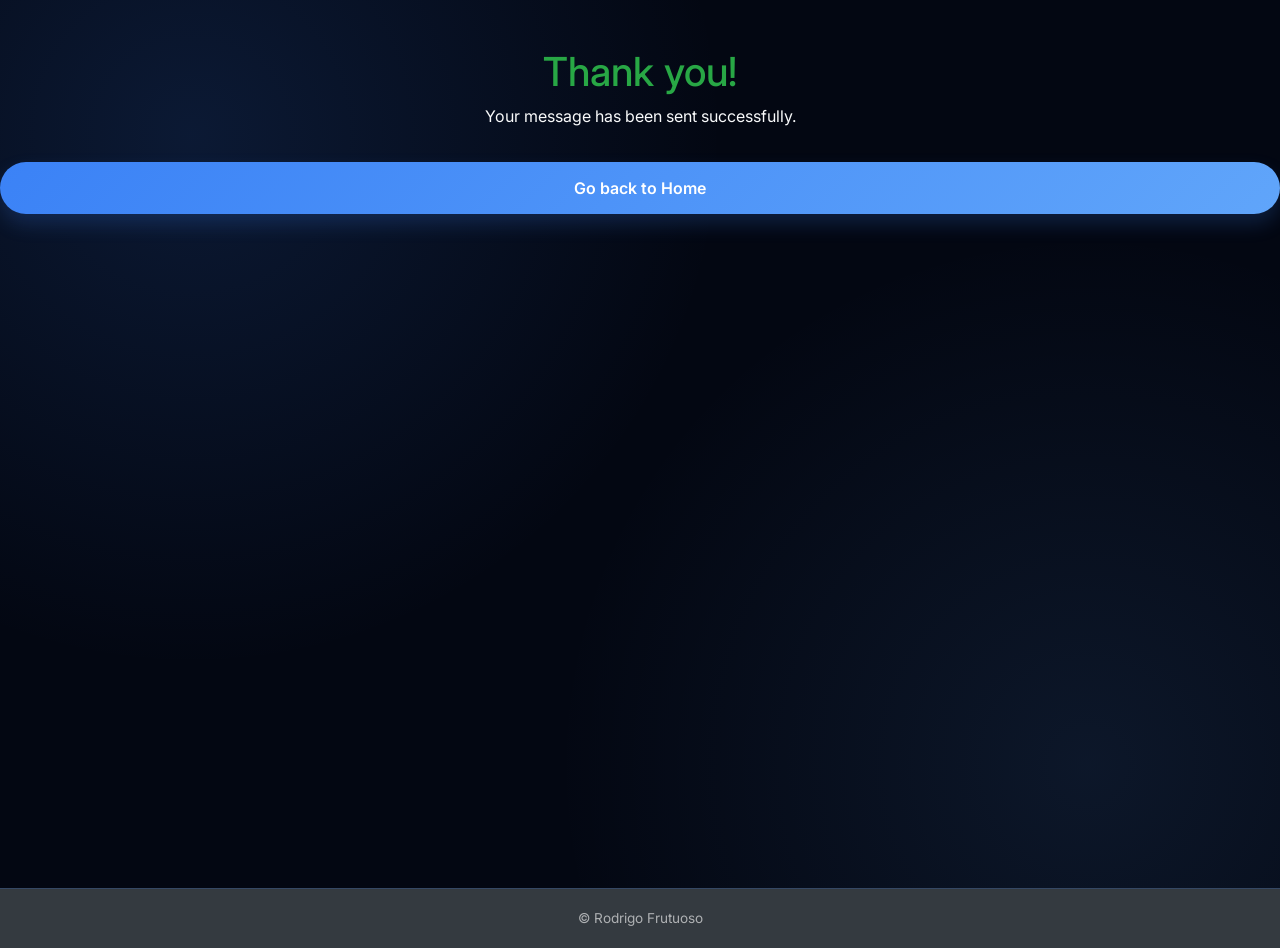
<file: pages/thank-you.html>
<!DOCTYPE html>
<html lang="en">
<head>
  <meta charset="UTF-8">
  <title>Thank You</title>
  <link rel="stylesheet" href="https://cdn.jsdelivr.net/npm/bootstrap@4.5.3/dist/css/bootstrap.min.css">
  <link rel="stylesheet" href="../styles/styles.css">
</head>
<body class="text-center mt-5">
  <h1 class="text-success">Thank you!</h1>
  <p>Your message has been sent successfully.</p>
  <a href="index.html" class="btn btn-primary mt-3">Go back to Home</a>

  <footer class="bg-dark text-white text-center py-3">
    <p>&copy; <span id="currentYear"></span> Rodrigo Frutuoso</p>
    </footer>
</body>
</html>
</file>
<file: styles/styles.css>
@import url('https://fonts.googleapis.com/css2?family=Inter:wght@400;500;600&family=Space+Grotesk:wght@700;800&display=swap');

:root {
    --bg-dark: #030712;
    /* Deep Navy */
    --bg-card: rgba(17, 24, 39, 0.7);
    --accent-primary: #3b82f6;
    /* Electric Blue */
    --accent-secondary: #60a5fa;
    --text-main: #f9fafb;
    --text-dim: #9ca3af;
    --glass-border: rgba(59, 130, 246, 0.2);
    --gradient-main: linear-gradient(135deg, var(--accent-primary), var(--accent-secondary));
    --transition-smooth: all 0.4s cubic-bezier(0.4, 0, 0.2, 1);
}

* {
    margin: 0;
    padding: 0;
    box-sizing: border-box;
    scroll-behavior: smooth;
}

body {
    font-family: 'Inter', sans-serif;
    background-color: var(--bg-dark);
    background-image: 
        radial-gradient(circle at 15% 15%, rgba(59, 130, 246, 0.15), transparent 40%),
        radial-gradient(circle at 85% 85%, rgba(96, 165, 250, 0.1), transparent 40%);
    background-attachment: fixed;
    color: var(--text-main);
    line-height: 1.6;
    overflow-x: hidden;
    display: flex;
    flex-direction: column;
    min-height: 100vh;
}

/* --- Layout --- */
.container {
    max-width: 1400px;
    margin: 0 auto;
    padding: 0 2rem;
}

section {
    padding: 2rem 0 !important;
    /* Minimal vertical space for sections */
}

main {
    flex: 1;
    padding-top: 80px; /* Header height */
    display: flex;
    flex-direction: column;
    justify-content: center;
    box-sizing: border-box;
}

footer {
    width: 100%;
    height: 60px !important;
    background: rgba(3, 7, 18, 0.4);
    backdrop-filter: blur(10px);
    border-top: 1px solid rgba(59, 130, 246, 0.1);
    display: flex;
    align-items: center;
    justify-content: center;
    margin-top: auto;
    overflow: hidden;
}

footer p {
    font-size: 0.85rem !important;
    opacity: 0.6;
    margin: 0 !important;
    padding: 0 !important;
    line-height: 1;
}

.contact-social-img {
    width: 45px;
    height: 45px;
    transition: var(--transition-smooth);
}

.github-icon {
    filter: brightness(0) invert(1) !important;
    /* Force it to be pure white */
}

/* --- Toast Notification --- */
.toast {
    position: fixed;
    bottom: 30px;
    right: 30px;
    background: rgba(30, 41, 59, 0.9);
    backdrop-filter: blur(12px);
    border: 1px solid var(--accent-primary);
    color: white;
    padding: 1rem 2rem;
    border-radius: 12px;
    z-index: 10000;
    box-shadow: 0 10px 30px rgba(0, 0, 0, 0.4);
    transform: translateY(100px);
    opacity: 0;
    transition: all 0.5s cubic-bezier(0.4, 0, 0.2, 1);
    display: flex;
    align-items: center;
    gap: 0.8rem;
    font-weight: 500;
}

.toast.show {
    transform: translateY(0);
    opacity: 1;
}

.toast-icon {
    color: var(--accent-primary);
    display: flex;
    align-items: center;
}

.skill-category {
    background: var(--bg-card);
    border: 1px solid var(--glass-border);
    border-radius: 16px;
    padding: 1.5rem 2rem;
    transition: var(--transition-smooth);
    backdrop-filter: blur(10px);
    display: flex;
    align-items: center;
    gap: 1.2rem;
}

.skill-category:hover {
    border-color: var(--accent-primary);
    transform: translateX(10px);
    box-shadow: 0 10px 30px rgba(0, 0, 0, 0.3);
}

.category-header {
    display: flex;
    align-items: center;
    gap: 1rem;
    min-width: 150px;
}

.category-icon {
    width: 48px;
    height: 48px;
    min-width: 48px;
    background: rgba(59, 130, 246, 0.1);
    border: 1px solid var(--glass-border);
    border-radius: 12px;
    display: flex;
    align-items: center;
    justify-content: center;
    color: var(--accent-primary);
}

.category-icon i {
    width: 24px;
    height: 24px;
}

.skill-category h3 {
    font-family: 'Space Grotesk', sans-serif;
    color: var(--text-main);
    font-size: 1.4rem;
    margin: 0;
    white-space: nowrap;
}

.skill-list {
    display: flex;
    flex-wrap: wrap;
    gap: 0.6rem;
    flex: 1;
}

.skill-item {
    background: rgba(59, 130, 246, 0.05);
    border: 1px solid var(--glass-border);
    padding: 0.5rem 1rem;
    border-radius: 8px;
    font-size: 0.9rem;
    color: var(--text-main);
    transition: var(--transition-smooth);
}

.skill-item:hover {
    background: rgba(59, 130, 246, 0.15);
    border-color: var(--accent-primary);
    transform: translateY(-3px);
}

/* --- Languages --- */
.languages-container {
    display: grid;
    grid-template-columns: repeat(auto-fit, minmax(200px, 1fr));
    gap: 2.5rem;
    flex: 1;
}

.language-card {
    display: flex;
    flex-direction: column;
    gap: 0.8rem;
}

.lang-info {
    display: flex;
    justify-content: space-between;
    align-items: center;
}

.lang-name {
    font-weight: 600;
    font-size: 0.95rem;
}

.lang-level {
    font-size: 0.8rem;
    color: var(--text-dim);
}

.lang-progress {
    width: 100%;
    height: 6px;
    background: rgba(255, 255, 255, 0.05);
    border-radius: 10px;
    overflow: hidden;
}

.progress-bar {
    height: 100%;
    background: var(--gradient-main);
    border-radius: 10px;
    transition: width 1s ease-in-out;
}

header {
    position: fixed;
    top: 0;
    width: 100%;
    z-index: 1000;
    background: rgba(3, 7, 18, 0.85);
    backdrop-filter: blur(12px);
    border-bottom: 1px solid var(--glass-border);
    padding: 1rem 0;
}

nav {
    display: flex;
    justify-content: space-between;
    align-items: center;
}

.logo {
    font-family: 'Space Grotesk', sans-serif;
    font-size: 1.6rem;
    font-weight: 800;
    background: var(--gradient-main);
    -webkit-background-clip: text;
    -webkit-text-fill-color: transparent;
}

.nav-links {
    display: flex;
    gap: 2.5rem;
    list-style: none;
}

.nav-links a {
    text-decoration: none;
    color: var(--text-main);
    font-weight: 500;
    font-size: 0.95rem;
    transition: var(--transition-smooth);
    opacity: 0.7;
}

.nav-links a:hover,
.nav-links a.active {
    opacity: 1;
    color: var(--accent-primary);
}

/* --- Hero Section --- */
.hero {
    height: 100vh;
    display: flex;
    align-items: center;
    justify-content: center;
    text-align: center;
}

.badge {
    padding: 0.5rem 1.2rem;
    background: rgba(59, 130, 246, 0.1);
    border: 1px solid var(--accent-primary);
    border-radius: 50px;
    color: var(--accent-primary);
    font-size: 0.75rem;
    font-weight: 700;
    text-transform: uppercase;
    letter-spacing: 2px;
    margin-bottom: 1.5rem;
    display: inline-block;
}

.hero-content {
    display: flex;
    flex-direction: column;
    align-items: center;
}

.profile-img-container {
    position: relative;
    margin-bottom: 2rem;
}

.profile-img {
    width: 170px;
    height: 170px;
    border-radius: 50%;
    /* Back to circle, it's classic premium */
    object-fit: cover;
    border: 3px solid var(--bg-card);
    box-shadow: 0 0 30px rgba(59, 130, 246, 0.2);
}

.hero-content h1 {
    font-family: 'Space Grotesk', sans-serif;
    font-size: clamp(2.5rem, 8vw, 4.5rem);
    font-weight: 800;
    margin-bottom: 1rem;
    letter-spacing: -2px;
    line-height: 1.1;
}

.hero-content p {
    font-size: 1.15rem;
    color: var(--text-dim);
    max-width: 650px;
    margin: 0 auto 2.5rem;
    line-height: 1.7;
}

.card-description {
    color: var(--text-dim);
    font-size: 0.9rem;
    margin-bottom: 0.8rem;
    display: -webkit-box;
    -webkit-line-clamp: 2;
    -webkit-box-orient: vertical;
    overflow: hidden;
    line-height: 1.5;
}

/* --- Buttons --- */
.btn-primary {
    display: inline-flex;
    align-items: center;
    justify-content: center;
    padding: 0.9rem 2.2rem;
    background: var(--gradient-main);
    color: white;
    text-decoration: none;
    border-radius: 50px;
    font-weight: 600;
    transition: var(--transition-smooth);
    box-shadow: 0 10px 20px rgba(59, 130, 246, 0.2);
    border: none;
    cursor: pointer;
}

.btn-primary:hover {
    transform: translateY(-3px);
    box-shadow: 0 15px 30px rgba(59, 130, 246, 0.4);
}

.btn-github {
    display: inline-flex;
    align-items: center;
    justify-content: center;
    gap: 0.8rem;
    padding: 0.7rem 2rem;
    background: rgba(59, 130, 246, 0.05);
    border: 1px solid var(--accent-primary);
    border-radius: 50px;
    color: var(--text-main);
    text-decoration: none;
    font-weight: 500;
    font-size: 0.85rem;
    transition: var(--transition-smooth);
    backdrop-filter: blur(10px);
}

.btn-github:hover {
    background: rgba(59, 130, 246, 0.15);
    border-color: var(--accent-secondary);
    transform: translateY(-2px);
    box-shadow: 0 0 25px rgba(59, 130, 246, 0.3);
}

.btn-github i {
    width: 18px;
    height: 18px;
}

/* --- Projects --- */
.section-title {
    font-family: 'Space Grotesk', sans-serif;
    font-size: clamp(2rem, 5vw, 3.5rem);
    margin-bottom: 2rem;
    text-align: center;
    letter-spacing: -1px;
}

.projects-grid {
    display: grid;
    grid-template-columns: repeat(auto-fit, minmax(320px, 1fr));
    gap: 2rem;
}

.projects-header-wrapper {
    position: relative;
    margin-bottom: 2.5rem;
    display: flex;
    justify-content: center;
    align-items: center;
}

.projects-header-wrapper .btn-github {
    position: absolute;
    right: 0;
}

.skills-grid {
    display: flex;
    flex-direction: column;
    gap: 1.5rem;
    max-width: 1200px;
    margin: 0 auto;
}

.project-card {
    background: var(--bg-card);
    border: 1px solid var(--glass-border);
    border-radius: 16px;
    /* Less rounded than Tiago's */
    padding: 1.8rem 2.5rem;
    transition: var(--transition-smooth);
    backdrop-filter: blur(10px);
    display: flex;
    flex-direction: column;
    height: 100%;
    position: relative;
    overflow: hidden;
}

.project-header {
    display: flex;
    align-items: center;
    gap: 0.8rem;
    margin-bottom: 1.2rem;
}

.project-header h3 {
    margin-bottom: 0 !important;
}

.project-header .path-icon {
    width: 48px;
    height: 48px;
    margin-bottom: 0;
}

.project-card::before {
    content: '';
    position: absolute;
    top: 0;
    left: 0;
    width: 100%;
    height: 4px;
    background: var(--gradient-main);
    opacity: 0;
    transition: var(--transition-smooth);
}

.project-card:hover {
    transform: translateY(-10px) scale(1.02);
    border-color: rgba(0, 255, 156, 0.3);
    box-shadow: 0 20px 40px rgba(0, 0, 0, 0.6);
}

.project-card:hover::before {
    opacity: 1;
}

.project-tags {
    display: flex;
    flex-wrap: wrap;
    gap: 0.5rem;
    margin-top: 1.5rem;
}

.tag {
    font-size: 0.7rem;
    padding: 0.25rem 0.75rem;
    background: rgba(0, 255, 156, 0.05);
    border: 1px solid rgba(0, 255, 156, 0.1);
    border-radius: 4px;
    color: var(--accent-primary);
}

.project-link {
    display: inline-flex;
    align-items: center;
    gap: 0.6rem;
    color: var(--accent-primary);
    text-decoration: none;
    font-weight: 700;
    margin-top: 1.5rem;
    padding-top: 1.2rem;
    font-size: 0.85rem;
    text-transform: uppercase;
    letter-spacing: 1px;
    transition: var(--transition-smooth);
}

.project-link:hover {
    text-shadow: 0 0 10px rgba(0, 255, 156, 0.8);
}

/* --- Journey (Horizontal Timeline) --- */
.timeline-container {
    position: relative;
    margin-top: 2rem;
}

.timeline-horizontal {
    display: flex;
    overflow-x: auto;
    gap: 2rem;
    padding: 1.5rem 0.5rem;
    scroll-snap-type: x mandatory;
    scrollbar-width: none;
    -ms-overflow-style: none;
}

.timeline-horizontal::-webkit-scrollbar {
    display: none;
}

.timeline-item {
    flex: 0 0 calc((100% - 4rem) / 3);
    scroll-snap-align: center;
}

.timeline-card {
    background: var(--bg-card);
    border: 1px solid var(--glass-border);
    border-radius: 16px;
    padding: 1.8rem 2.5rem;
    height: 100%;
    backdrop-filter: blur(10px);
    transition: var(--transition-smooth);
    display: flex;
    flex-direction: column;
}

.timeline-card:hover {
    border-color: var(--accent-primary);
    background: rgba(0, 255, 156, 0.02);
}

.path-icon {
    width: 48px;
    height: 48px;
    background: rgba(0, 255, 156, 0.1);
    border: 1px solid var(--accent-primary);
    border-radius: 12px;
    display: flex;
    align-items: center;
    justify-content: center;
    margin-bottom: 0;
    color: var(--accent-primary);
    box-shadow: 0 0 20px rgba(0, 255, 156, 0.2);
}

.path-date {
    color: var(--accent-primary);
    font-size: 0.85rem;
    font-weight: 600;
    margin-bottom: 0.2rem;
    display: block;
}

/* --- Contact --- */
.contact-form {
    width: 100%;
    max-width: 600px;
    background: var(--bg-card);
    border: 1px solid var(--glass-border);
    border-radius: 24px;
    padding: 3rem;
    margin: 0 auto;
    backdrop-filter: blur(10px);
}

.form-group {
    margin-bottom: 1.5rem;
}

.form-group input,
.form-group textarea {
    width: 100%;
    padding: 1rem 1.5rem;
    background: rgba(255, 255, 255, 0.05);
    border: 1px solid var(--glass-border);
    border-radius: 12px;
    color: var(--text-main);
    font-family: inherit;
    transition: var(--transition-smooth);
    resize: none;
}

.form-group input:focus,
.form-group textarea:focus {
    outline: none;
    border-color: var(--accent-primary);
    background: rgba(255, 255, 255, 0.1);
}

/* --- Footer --- */
footer {
    padding: 0;
    border-top: 1px solid var(--glass-border);
    text-align: center;
}

.social-links {
    display: flex;
    justify-content: center;
    gap: 2rem;
    margin-bottom: 1.5rem;
}

.social-links a {
    color: var(--text-dim);
    transition: var(--transition-smooth);
}

.social-links a:hover {
    color: var(--accent-primary);
    transform: translateY(-5px);
}

/* --- Animations --- */
.reveal {
    opacity: 0;
    transform: translateY(30px);
    transition: all 0.8s cubic-bezier(0.4, 0, 0.2, 1);
}

.reveal.active {
    opacity: 1;
    transform: translateY(0);
}

/* Timeline Controls */
.timeline-nav {
    display: flex;
    justify-content: center;
    gap: 1.5rem;
    margin-top: 2rem;
}

.nav-btn {
    background: rgba(255, 255, 255, 0.05);
    border: 1px solid var(--glass-border);
    color: var(--text-main);
    width: 48px;
    height: 48px;
    border-radius: 50%;
    cursor: pointer;
    display: flex;
    align-items: center;
    justify-content: center;
    transition: var(--transition-smooth);
}

.nav-btn:hover {
    background: var(--accent-primary);
    border-color: var(--accent-primary);
}

/* --- Mobile Navigation --- */
.mobile-menu-btn {
    display: none;
    background: none;
    border: none;
    color: var(--text-main);
    cursor: pointer;
    z-index: 1001; /* Ensure it's above the menu */
    padding: 0.5rem;
}

@media (max-width: 768px) {
    .mobile-menu-btn {
        display: block;
    }

    .nav-links {
        position: fixed;
        top: 0;
        right: -100%;
        width: 70%;
        max-width: 300px;
        height: 100vh;
        background: rgba(3, 7, 18, 0.98);
        backdrop-filter: blur(12px);
        flex-direction: column;
        justify-content: center;
        align-items: center;
        transition: right 0.4s cubic-bezier(0.4, 0, 0.2, 1);
        z-index: 1000;
        border-left: 1px solid var(--glass-border);
        box-shadow: -10px 0 30px rgba(0, 0, 0, 0.5);
    }

    .nav-links.active {
        right: 0;
    }

    .nav-links li {
        margin: 1.5rem 0;
    }
    
    .nav-links a {
        font-size: 1.2rem;
    }

    .skill-category {
        flex-direction: column;
        align-items: flex-start;
        gap: 1.5rem;
    }
    
    .category-header {
        min-width: 100%;
    }
    
    .languages-container {
        grid-template-columns: 1fr;
    }

    .projects-grid {
        grid-template-columns: 1fr;
        justify-items: center;
        gap: 1.5rem;
    }

    .project-card, .timeline-card {
        padding: 1.5rem;
        width: 100%;
        max-width: 100%;
    }

    .project-card {
        max-width: 100%;
    }

    .timeline-item {
        flex: 1 1 auto;
        width: 100%;
        max-width: 100%;
        scroll-snap-align: none;
    }
    
    .project-card, .timeline-card {
        touch-action: pan-y;
    }

    .project-card:hover, .timeline-card:hover {
        transform: none !important;
    }
    
    .timeline-card {
        height: auto;
    }
    
    .timeline-horizontal {
        flex-direction: column;
        width: 100%;
        padding-bottom: 1rem;
        overflow: visible;
        gap: 1.5rem;
        scroll-snap-type: none;
    }

    .projects-header-wrapper {
        flex-direction: column;
        gap: 1.5rem;
    }
    
    .projects-header-wrapper .btn-github {
        position: static;
    }

    .timeline-nav {
        display: none;
    }
}
</file>
